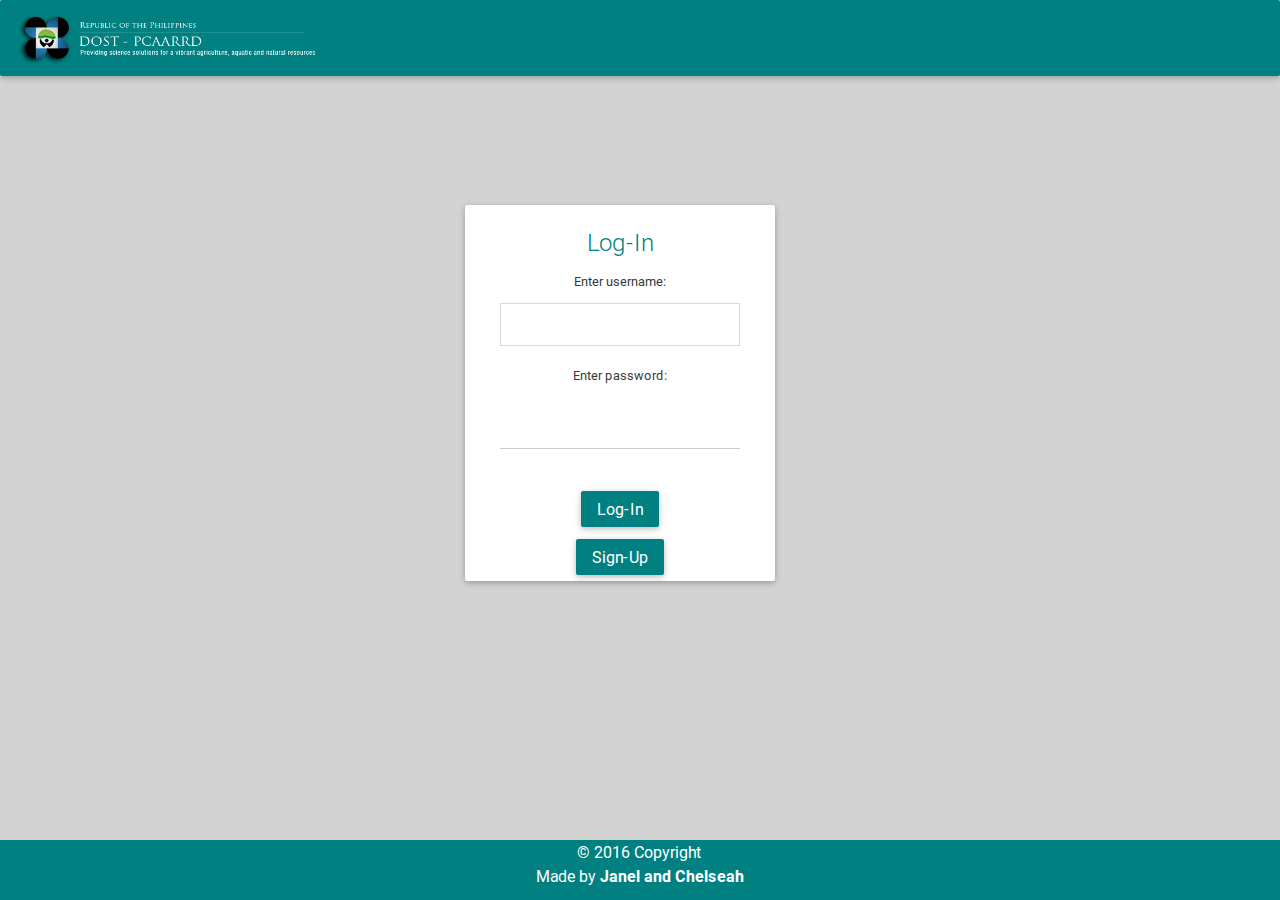
<file: ADMIN/login.html>
<!DOCTYPE html>
<html lang="en">

<head>

    <meta charset="utf-8">
    <meta name="viewport" content="width=device-width, initial-scale=1, shrink-to-fit=no">
    <meta http-equiv="x-ua-compatible" content="ie=edge">

    <title>PCAARRD News Aggregator: Admin</title>

    <!-- Font Awesome -->
    <link rel="stylesheet" href="https://maxcdn.bootstrapcdn.com/font-awesome/4.6.0/css/font-awesome.min.css">

    <!-- Bootstrap core CSS -->
    <link href="css/bootstrap.css" rel="stylesheet">

    <!-- Bootstrap core CSS -->
    <link href="css/bootstrap.min.css" rel="stylesheet">

    <!-- Material Design Bootstrap -->
    <link href="css/mdb.min.css" rel="stylesheet">

    <!-- Custom Style -->
    <link href="css/style.css" rel="stylesheet">

</head>

<body>


    <!--Navbar-->
    <nav class="navbar navbar-dark navbar-fixed-top scrolling-navbar">

        <!-- Collapse button-->
        <button class="navbar-toggler hidden-sm-up" type="button" data-toggle="collapse" data-target="#collapseEx">
            <i class="fa fa-bars"></i>
        </button>
            <!--Collapse content-->
            <div class="collapse navbar-toggleable-xs" id="collapseEx">
                <!--Navbar Brand-->
                <img src="img/logo-masthead-large.png" class="navbar-brand" href="index.html" target="_blank" style="width:300px;height:60px;" "/>
			</div>
    </nav>
    <!--/.Navbar-->

    <!--Content-->
    <div class="container">
        <div class="row">

			<div class="login">
           <!--First columnn-->
            <div class="col-md-6">
                <!--Card-->
                <div class="card">
	
					<div class="container">
                    <!--Card content-->
                    <div class="card-block">
                        <!--Title-->
                        <h4 class="card-title">Log-In</h4>
                        <!--Text-->
		                <forms>
		                    <div class="form-group">
		                        <label for="username"> Enter username: </label><br/>
		                        <input type="username" class="form-control" id="username">
		                    </div>
		                </forms>  
		                    <div class="form-group">
		                        <label for="password"> Enter password: </label>
		                        <input type="password" class="form-control" id="password">
		                    </div>
		                </forms>
		                </div>
						<a href="#" class="btn btn-teal">Log-In</a><br/>
                        <a href="#" class="btn btn-teal" data-toggle="modal" data-target=".bs-example-modal-sm4">Sign-Up</a> 

                   </div>
                    <!--/.Card content-->

                </div>
                <!--/.Card-->
            </div>
            <!--First columnn-->
			</div>
		</div>
	</div>


    <!--Footer-->
    <footer class="footer-text">
        <!--Copyright-->
        <div class="footer-copyright">
            <div class="container-fluid">
                © 2016 Copyright<br/>Made by <span style="font-weight:bold"> Janel and Chelseah</span>
            </div>
        </div>
        <!--/.Copyright-->

    </footer>
    <!--/.Footer-->


    <!-- SCRIPTS -->

    <!-- JQuery -->
    <script type="text/javascript" src="js/jquery-2.2.3.min.js"></script>

    <!-- Bootstrap tooltips -->
    <script type="text/javascript" src="js/tether.min.js"></script>

    <!-- Bootstrap core JavaScript -->
    <script type="text/javascript" src="js/bootstrap.min.js"></script>

    <!-- MDB core JavaScript -->
    <script type="text/javascript" src="js/mdb.min.js"></script>

    <script>

        //Save button
          $('#myButton').on('click', function () {
            var $btn = $(this).button('loading')
            // business logic...
            $btn.button('reset')
          })

    </script>


</body>

</html>
</file>
<file: ADMIN/css/style.css>
/* YOUR CUSTOM STYLES */
html {
  position: relative;
  min-height: 100%;
}

body {
	background-color: #d3d3d3;
	margin-bottom: 60px;
}

.notice {
	margin-top: 15px;
	font-size: 20px;
	color: #FFFFFF;
}

footer {
	background-color: #008080;
	bottom: 0;
	width: 100%; 
	position: absolute;
	height: 60px;	
}

.footer-text {
	color: #FFFFFF;
	text-align: center;
}


.navbar {
	background-color: #008080;	
}

.btn-teal {
	background-color: #008080;
}

.btn-teal:hover {
  color: #fff;
  background-color: #329999;
  border-color: #01549b;
}

.btn-teal:active, .btn-teal.active,
.open > .btn-teal.dropdown-toggle {
  color: #fff;
  background-color: #329999;
  border-color: #01549b;
  background-image: none;
}

.btn-teal:active:hover, .btn-teal:active:focus, .btn-teal:active.focus, .btn-teal.active:hover, .btn-teal.active:focus, .btn-teal.active.focus,
.open > .btn-teal.dropdown-toggle:hover,
.open > .btn-teal.dropdown-toggle:focus,
.open > .btn-teal.dropdown-toggle.focus {
  color: #fff;
  background-color: #329999;
  border-color: #01315a;
}

.login {
	text-align: center;
	margin-left: 380px;
	margin-right: 80px;
}

.container {
	padding-top: 5px;
	margin-top: 100px;
}

.card-title {
	color: #008080;
}
/*
.card-sub-title {
	font-weight: bold;
	color: #2a2a2a;
	margin-left: 20px;
}*/
 
.card-note {
	color: #696969;
	font-size: 10px;
} 
.form-check{
	margin-left: 20px;
}

.bottomBtns {
	margin-top: 200px;
}
</file>
